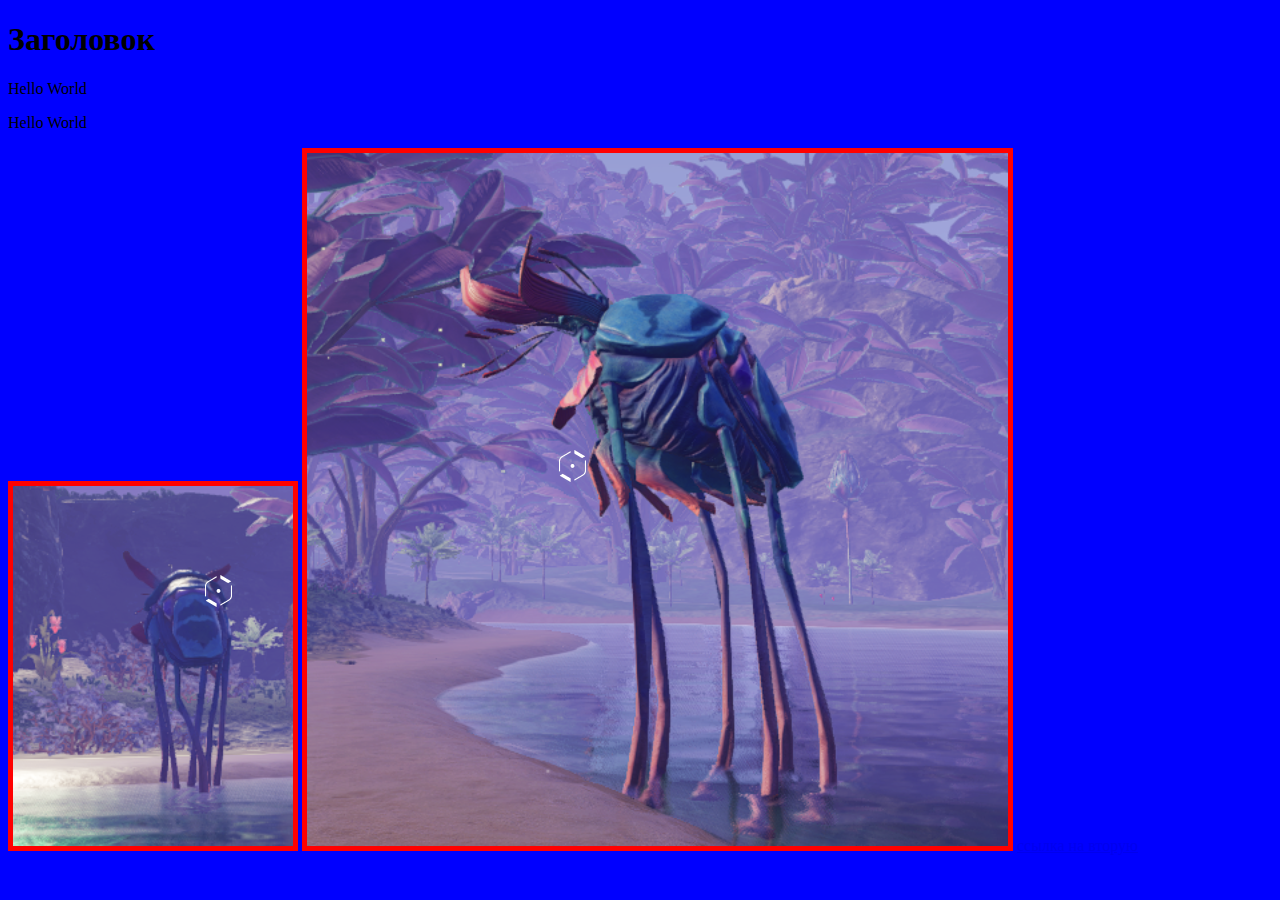
<file: index.html>
<!DOCTYPE html>
<html lang="en">
<head>
    <link rel="stylesheet" href="style.css">
    <meta charset="UTF-8">
    <meta name="viewport" content="width=device-width, initial-scale=1.0">
    <title>Document</title>
</head>
<body>
    <h1>Заголовок</h1>
    <p>Hello World</p>
    <p>Hello World</p>
    <img src="img/Снимок экрана 2025-04-12 224958.png" alt="">
    <img src="img/Снимок экрана 2025-04-12 225012.png" alt="">
    <a href="second.html">ссылка на вторую</a>
</body>
</html>
</file>
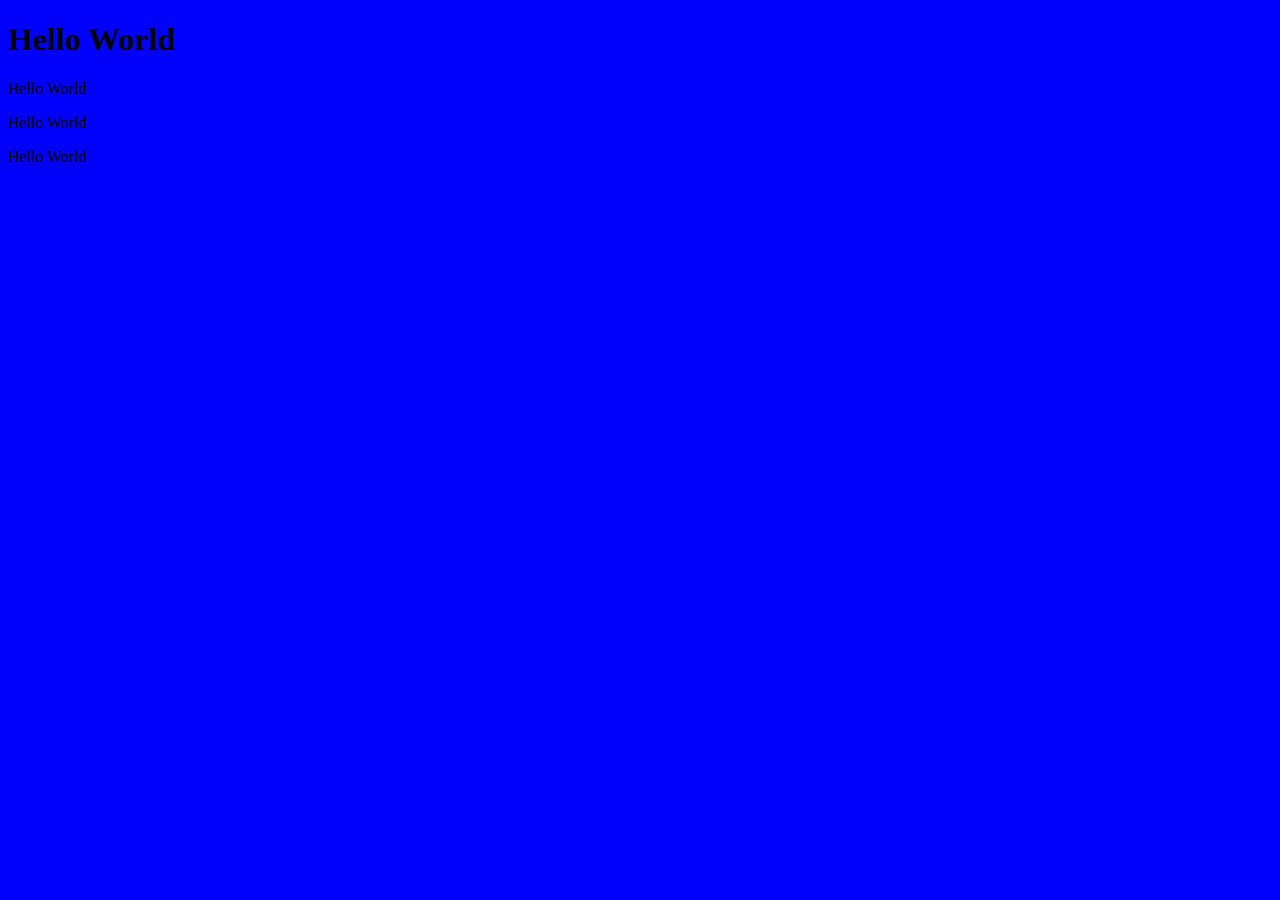
<file: second.html>
<!DOCTYPE html>
<html lang="en">
<head>
     <link rel="stylesheet" href="style.css">
    <meta charset="UTF-8">
    <meta name="viewport" content="width=device-width, initial-scale=1.0">
    <title>Document</title>
</head>
<body>
    <h1>Hello World</h1>
    <p>Hello World</p>
      <p>Hello World</p>
        <p>Hello World</p>
</body>
</html>
</file>
<file: style.css>
body{
    background-color: blue;
}
img{
    border: 5px solid red;
}
</file>
